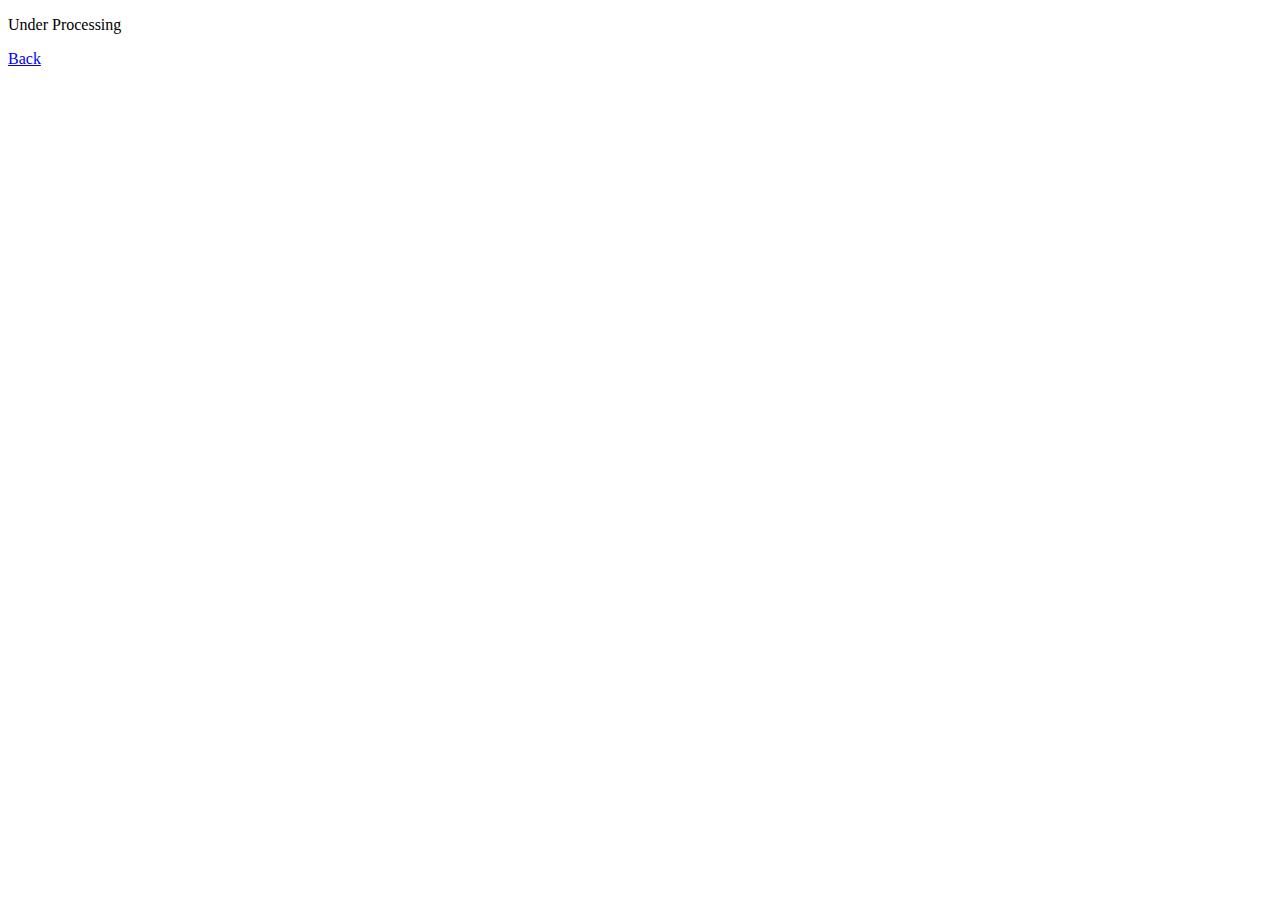
<file: check.html>
<!DOCTYPE html>
<html lang="en">
<head>
    <meta charset="UTF-8">
    <meta name="viewport" content="width=device-width, initial-scale=1.0">
    <title>Document</title>
</head>
<body>
    <p>Under Processing</p>
    <a href="index.html">Back  </a>
</body>
</html>
</file>
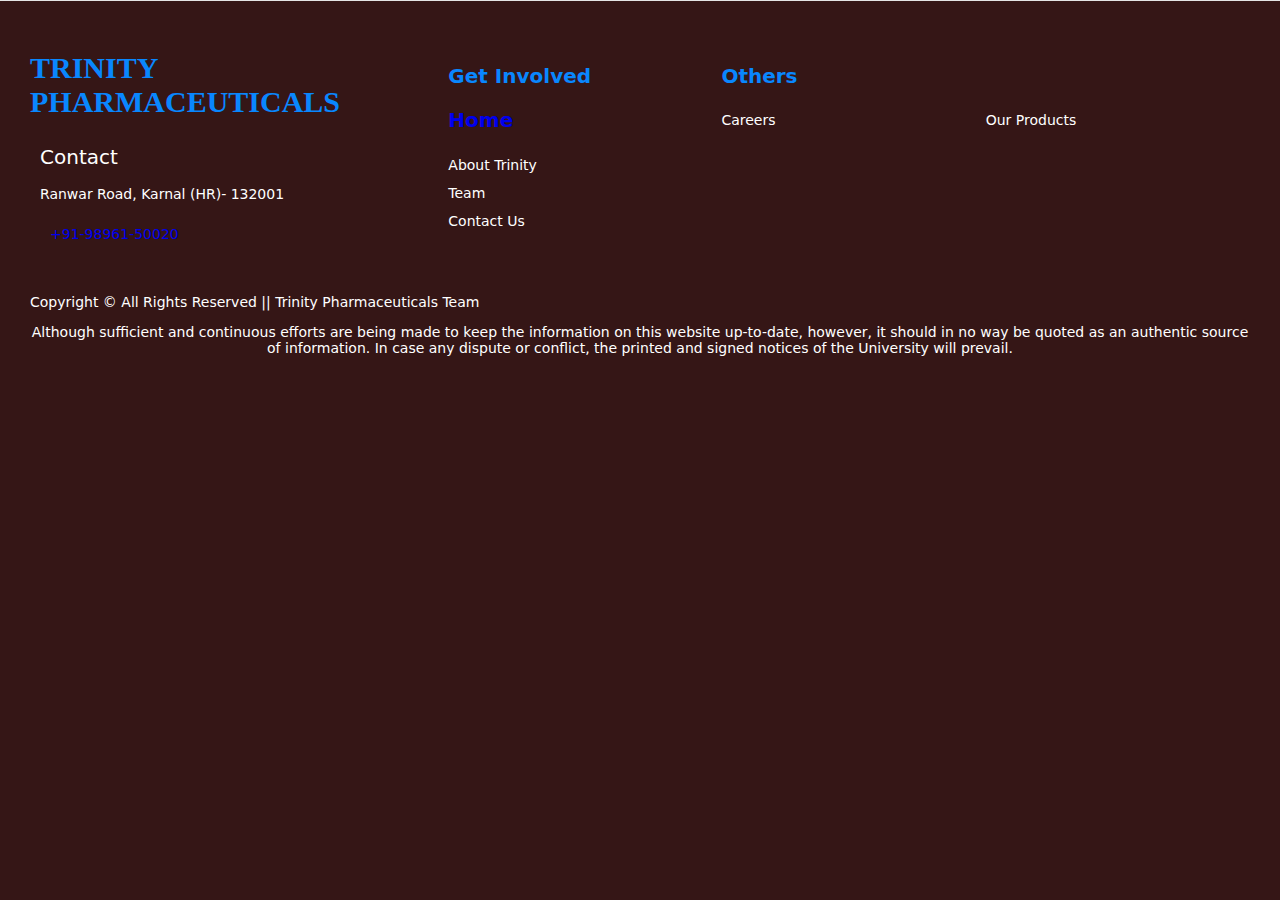
<file: footer.html>
<!DOCTYPE html>
<html>

<head>

    <meta charset="utf-8">
    <link rel="stylesheet" href="https://stackpath.bootstrapcdn.com/bootstrap/4.2.1/css/bootstrap.min.css" integrity="sha384-GJzZqFGwb1QTTN6wy59ffF1BuGJpLSa9DkKMp0DgiMDm4iYMj70gZWKYbI706tWS" crossorigin="anonymous">
    <link rel="stylesheet" href="https://use.fontawesome.com/releases/v5.6.3/css/all.css" integrity="sha384-UHRtZLI+pbxtHCWp1t77Bi1L4ZtiqrqD80Kn4Z8NTSRyMA2Fd33n5dQ8lWUE00s/" crossorigin="anonymous">
    <style>
        *,
        *:before,
        *:after {
            box-sizing: border-box;
        }
        
        html {
            font-size: 100%;
        }
        
        body {
            font-family: acumin-pro, system-ui, sans-serif;
            margin: 0;
            display: grid;
            grid-template-rows: auto 1fr auto;
            font-size: 14px;
            background-color: #351616;
            align-items: start;
            min-height: 100vh;
        }
        
        .footer {
            display: flex;
            flex-flow: row wrap;
            padding: 30px 30px 20px 30px;
            color: #2f2f2f;
            background-color: #351616;
            border-top: 1px solid #e5e5e5;
        }
        
        .footer>* {
            flex: 1 100%;
        }
        
        .footer__addr {
            margin-right: 1.25em;
            margin-bottom: 2em;
        }
        
        .footer__logo {
            font-family: 'Pacifico', cursive;
            font-weight: 400;
            text-transform: uppercase;
            color: #0987FE;
            font-size: 30px;
        }
        
        .footer__addr h2 {
            margin-top: 1.3em;
            font-size: 15px;
            font-weight: 400;
            color: #0987FE;
        }
        
        .nav__title {
            font-weight: 400;
            font-size: 15px;
        }
        
        .footer address {
            font-style: normal;
            color: #999;
        }
        
        .footer ul {
            list-style: none;
            padding-left: 0;
        }
        
        .footer li {
            line-height: 2em;
        }
        
        .footer a {
            text-decoration: none;
        }
        
        .footer__nav {
            display: flex;
            flex-flow: row wrap;
        }
        
        .footer__nav>* {
            flex: 1 50%;
            margin-right: 1.25em;
        }
        
        .nav__ul a {
            color: #fff;
        }
        
        .nav__ul--extra {
            column-count: 2;
            column-gap: 1.25em;
        }
        
        .legal {
            display: flex;
            flex-wrap: wrap;
            color: #ffffff;
        }
        
        .legal__links {
            display: flex;
            align-items: center;
        }
        
        .heart {
            color: #0987FE;
        }
        
        @media screen and (min-width: 24.375em) {
            .legal .legal__links {
                margin-left: auto;
            }
        }
        
        @media screen and (min-width: 40.375em) {
            .footer__nav>* {
                flex: 1;
            }
            .nav__item--extra {
                flex-grow: 2;
            }
            .footer__addr {
                flex: 1 0px;
            }
            .footer__nav {
                flex: 2 0px;
            }
        }
    </style>
</head>

<body>
    <footer class="footer">
        <div class="footer__addr">
            <h1 class="footer__logo"><b>Trinity Pharmaceuticals</b></h1>

            <h2 style="margin-left: 10px; color:#fff; font-size:20px">Contact</h2>
            <p style="margin-left: 10px; color:#fff">Ranwar Road, Karnal (HR)- 132001</p>

            <div class="one d-flex flex-row ">
                <a href="" target="_blank"><i class="fab fa-facebook-f m-2"></i></a>
                <a href="" target="_blank"><i class="fab fa-twitter m-2"></i></a>
                <a href="" target="_blank"><i class="fab fa-instagram m-2"></i></a>
                <a href="" target="_blank"><i class="fab fa-linkedin m-2"></i></a>
                <a href="" target="_blank"><i class="fab fa-youtube m-2"></i></a>
            </div>
            <div class="two d-flex flex-row" style="padding: 10px">
                <a href="ma" style="margin-right: 10px"><i class="fas fa-envelope"></i> <!--pharmatrinity@gmail.com--></a>
                <a href="tel:"><i class="fas fa-phone"></i>+91-98961-50020</a>
            </div>
        </div>

        <ul class="footer__nav">
                    <li class="nav__item">
                <h2 class="nav__title" style="color: #0987FE; font-size:20px"><b>Get Involved</b></h2>
                <h2 class="nav__title" style="color: #0987FE; font-size:20px"><b>  <a href="index.html" target="_blank"> Home</a></b></h2>

                <ul class="nav__ul">
                    <li>
                        <a href="kuk.html" target="_blank">About Trinity</a>
                    </li>

                    <li>
                        <a href="event.html" target="_blank">Team</a>
                    </li>
                   
                    <li>
                        <a href="think.html" target="_blank">Contact Us</a>
                    </li>

                </ul>
            </li>

            <li class="nav__item nav__item--extra">
                <h2 class="nav__title" style="color: #0987FE; font-size:20px"><b>Others</h2></b></h2>

                <ul class="nav__ul nav__ul--extra">
                    <li>
                        <a href="donate.html" target="_blank">Careers</a>
                    </li>

                    <li>
                        <a href="gallery.html" target="_blank">Our Products</a>
                    </li>

<!--                    <li>
                        <a href="donate.html" target="_blank">Careers</a>
                    </li>

                   

                    <li>
                        <a href="event.html" target="_blank">Team</a>
                    </li>-->
                </ul>
            </li>


        </ul>

        <div class="legal">
            <p>Copyright &copy; All Rights Reserved || Trinity Pharmaceuticals Team</p>
            

            <div class="legal__links">
                <span style="text-align: center;" >Although sufficient and continuous efforts are being made to keep the information on this website up-to-date, however, it should in no way be quoted as an authentic source of information. In case any dispute or conflict, the printed and signed notices of the University will prevail.</span>
            
            </div>
        </div>
    </footer>

    
  
 
</body>

</html>
</file>
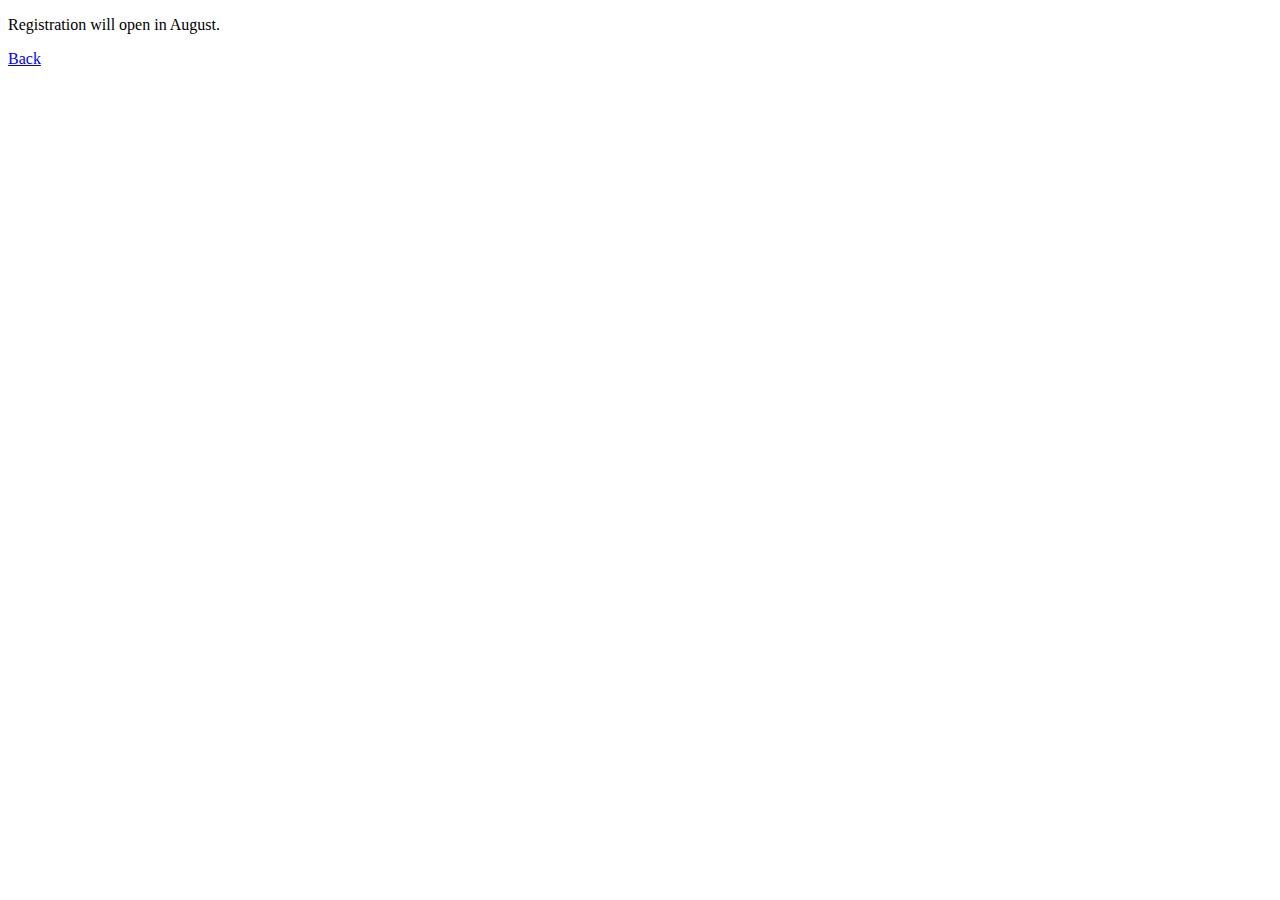
<file: reg.html>
<!DOCTYPE html>
<html lang="en">
<head>
    <meta charset="UTF-8">
    <meta name="viewport" content="width=device-width, initial-scale=1.0">
    <title>NSS | Registration</title>
</head>
<body>
    <p> Registration will open in August. </p>
    <a href="index.html">Back  </a>
</body>
</html>
</file>
